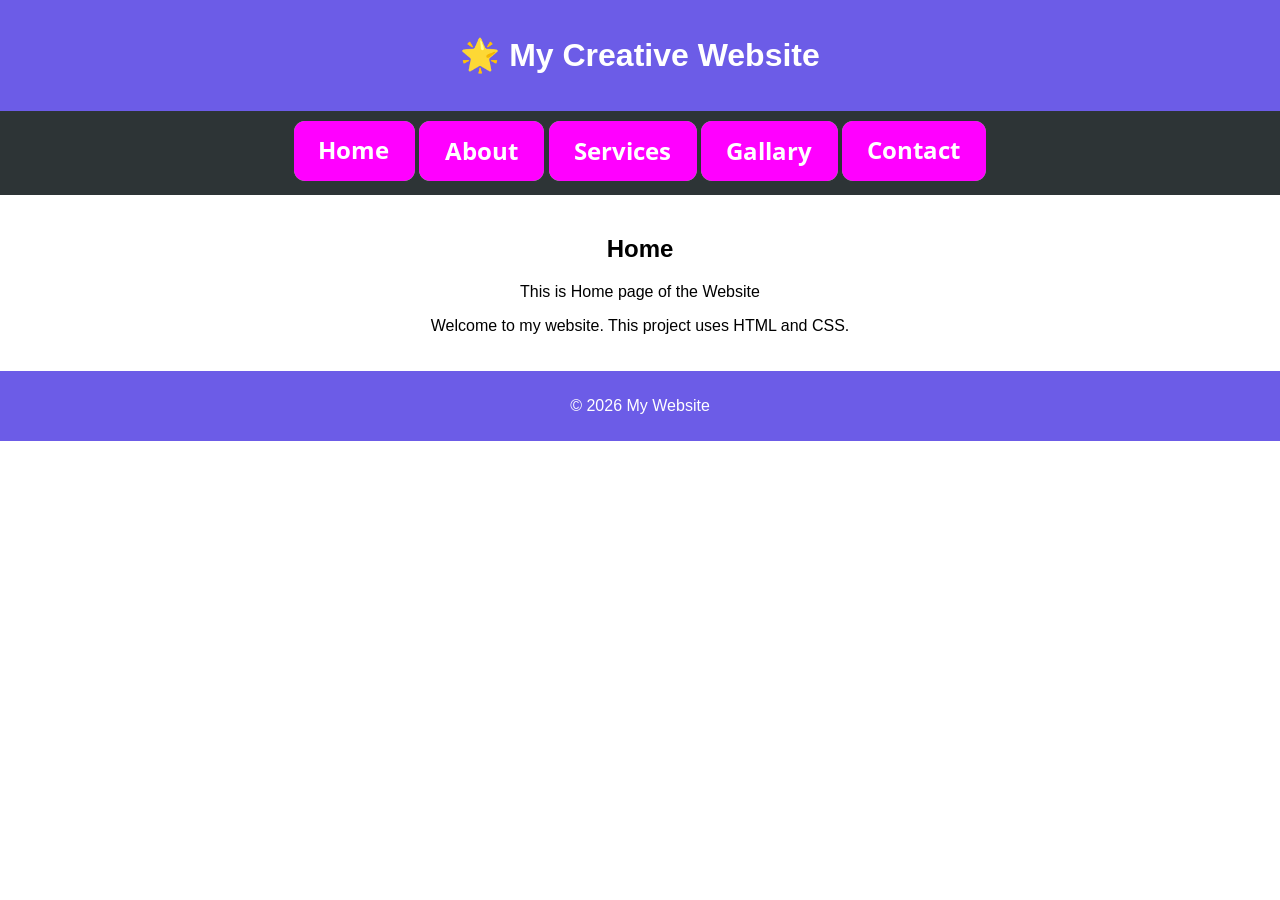
<file: index.html>
<!DOCTYPE html>
<html lang="en">
<head>
    <meta charset="UTF-8">
    <title>My Creative Website</title>
    <link rel="stylesheet" href="css/style.css">
</head>
<body>

<header>
    <h1>🌟 My Creative Website</h1>
</header>

<nav>
    <a href="index.html"><img src="images/home.png"></a>
    <a href="About.html"><img src="images/about.png"></a>
    <a href="Services.html"><img src="images/services.png"></a>
    <a href="Gallery.html"><img src="images/gallery.png"></a>
    <a href="Contact.html"><img src="images/contact.png"></a>
</nav>

<main class="content">
    <h2>Home</h2>
    <p>This is Home page of the Website</p>
    <p>Welcome to my website. This project uses HTML and CSS.</p>
    
</main>


<footer>
    <p>© 2026 My Website</p>
</footer>

</body>
</html>
</file>
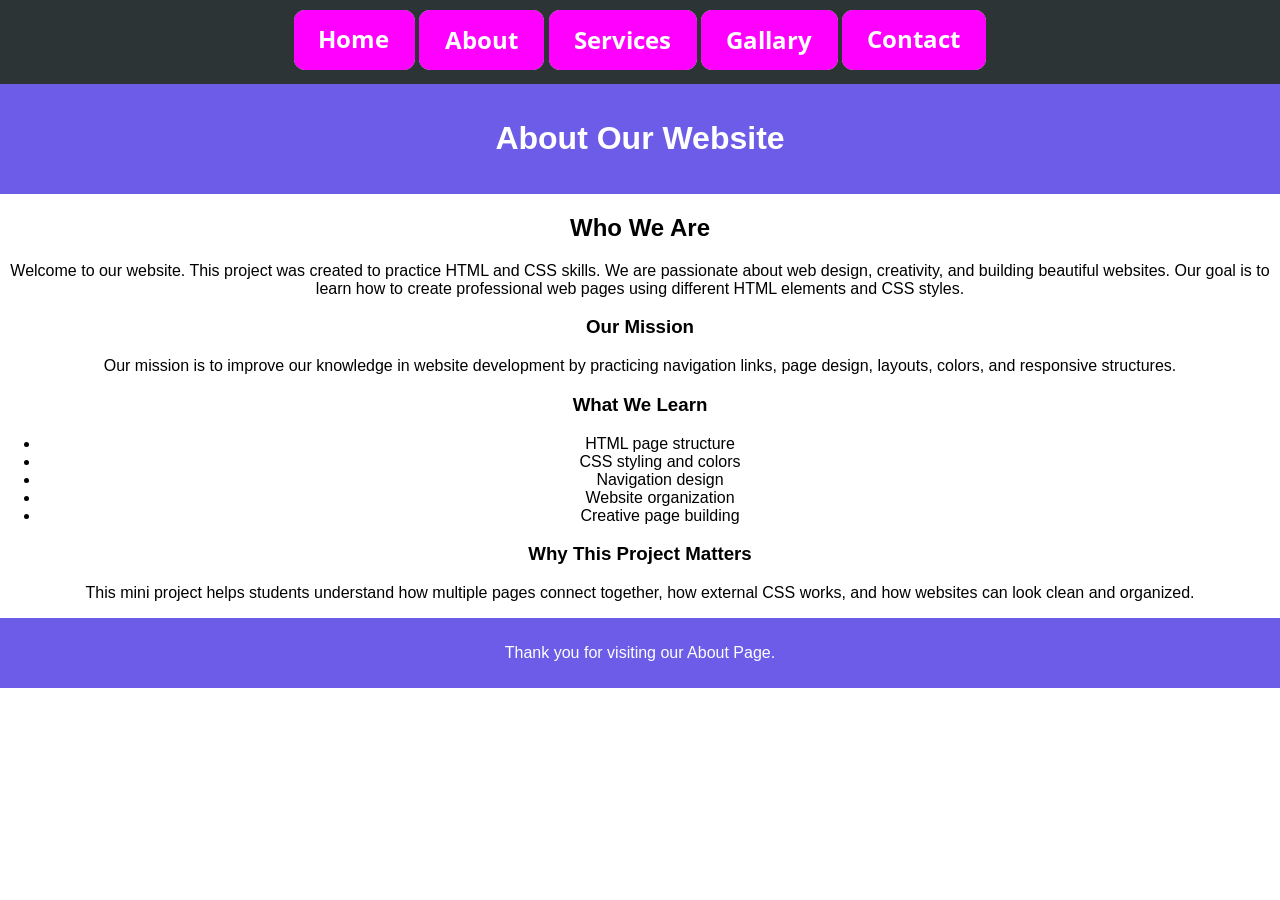
<file: About.html>
<!DOCTYPE html>
<html>
<head>
    <title>About Us</title>
    <link rel="stylesheet" href="css/style.css">
</head>
<body class="bg">

<nav>
     <a href="index.html"><img src="images/home.png"></a>
    <a href="About.html"><img src="images/about.png"></a>
    <a href="Services.html"><img src="images/services.png"></a>
    <a href="Gallery.html"><img src="images/gallery.png"></a>
    <a href="Contact.html"><img src="images/contact.png"></a>
</nav>

<header>
    <h1>About Our Website</h1>
</header>

<main>
    <h2>Who We Are</h2>
    <p>
        Welcome to our website. This project was created to practice HTML and CSS skills.
        We are passionate about web design, creativity, and building beautiful websites.
        Our goal is to learn how to create professional web pages using different HTML elements and CSS styles.
    </p>

    <h3>Our Mission</h3>
    <p>
        Our mission is to improve our knowledge in website development by practicing
        navigation links, page design, layouts, colors, and responsive structures.
    </p>

    <h3>What We Learn</h3>
    <ul>
        <li>HTML page structure</li>
        <li>CSS styling and colors</li>
        <li>Navigation design</li>
        <li>Website organization</li>
        <li>Creative page building</li>
    </ul>

    <h3>Why This Project Matters</h3>
    <p>
        This mini project helps students understand how multiple pages connect together,
        how external CSS works, and how websites can look clean and organized.
    </p>
</main>

<footer>
    <p>Thank you for visiting our About Page.</p>
</footer>

</body>
</html>
</file>
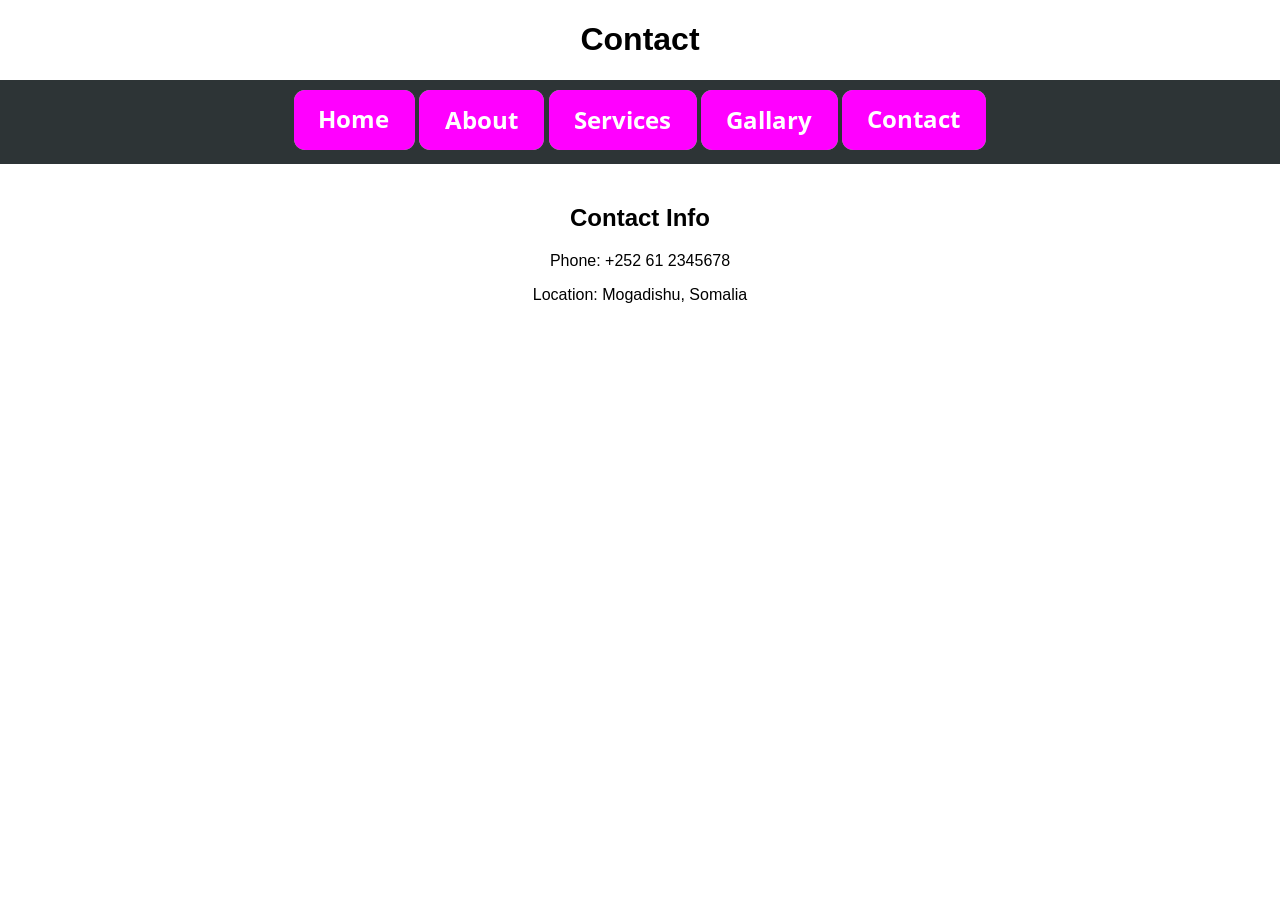
<file: Contact.html>
<!DOCTYPE html>
<html>
<head>
    <title>Contact</title>
    <link rel="stylesheet" href="css/style.css">
</head>
<body>

<h1>Contact</h1>

<nav>
    <a href="index.html"><img src="images/home.png"></a>
    <a href="About.html"><img src="images/about.png"></a>
    <a href="Services.html"><img src="images/services.png"></a>
    <a href="Gallery.html"><img src="images/gallery.png"></a>
    <a href="Contact.html"><img src="images/contact.png"></a>
</nav>

<div class="content">
    <h2>Contact Info</h2>

    <p>Phone: +252 61 2345678</p>
    <p>Location: Mogadishu, Somalia</p>

</div>

</body>
</html>
</file>
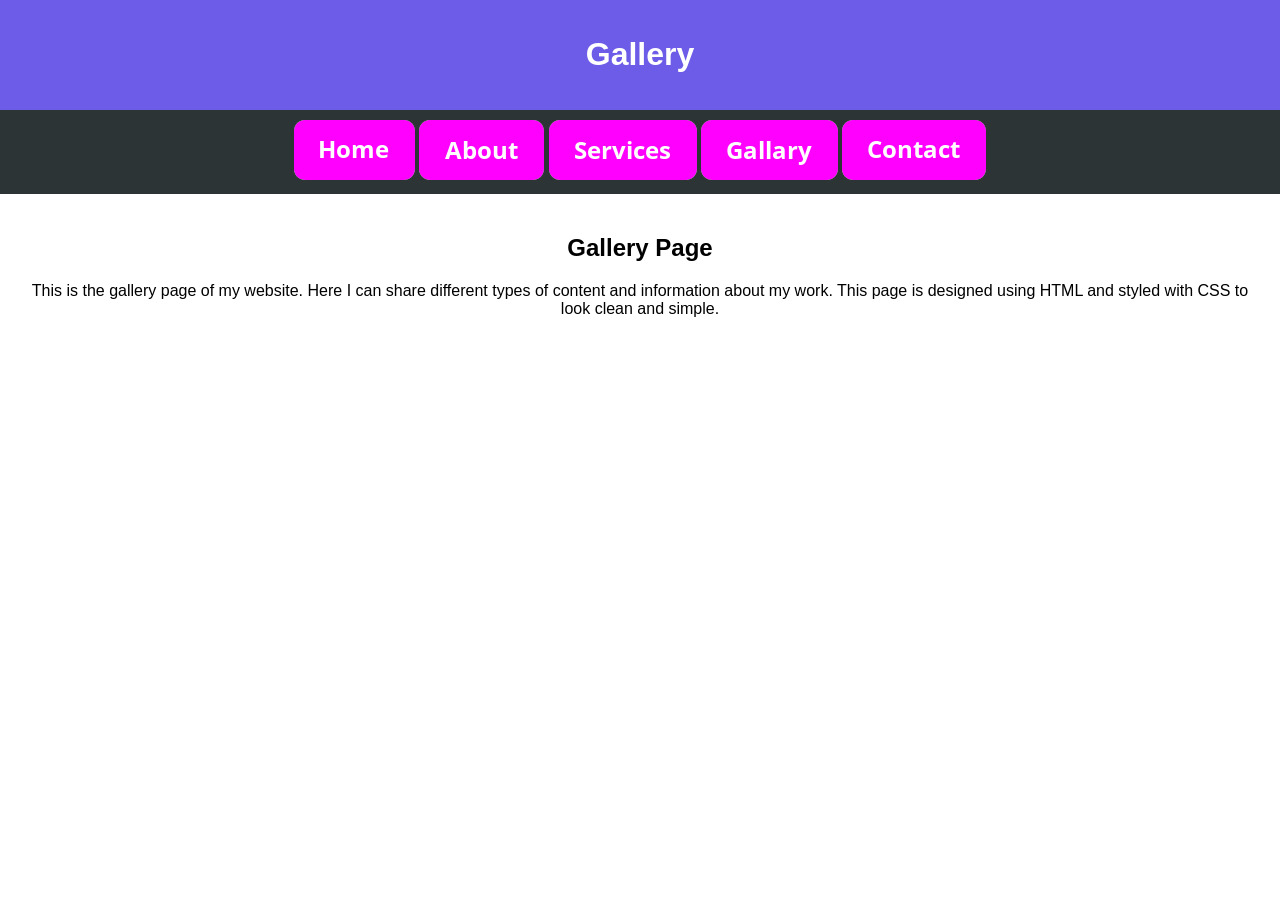
<file: Gallery.html>
<!DOCTYPE html>
<html lang="en">
<head>
    <meta charset="UTF-8">
    <title>Gallery</title>
    <link rel="stylesheet" href="css/style.css">
</head>
<body>

<header>
    <h1>Gallery</h1>
</header>

<nav>
    <a href="index.html"><img src="images/home.png"></a>
    <a href="About.html"><img src="images/about.png"></a>
    <a href="Services.html"><img src="images/services.png"></a>
    <a href="Gallery.html"><img src="images/gallery.png"></a>
    <a href="Contact.html"><img src="images/contact.png"></a>
</nav>

<main class="content">
    <h2>Gallery Page</h2>
    <p>
        This is the gallery page of my website. Here I can share different types of content and information about my work.
        This page is designed using HTML and styled with CSS to look clean and simple.
    </p>
</main>

</body>
</html>
</file>
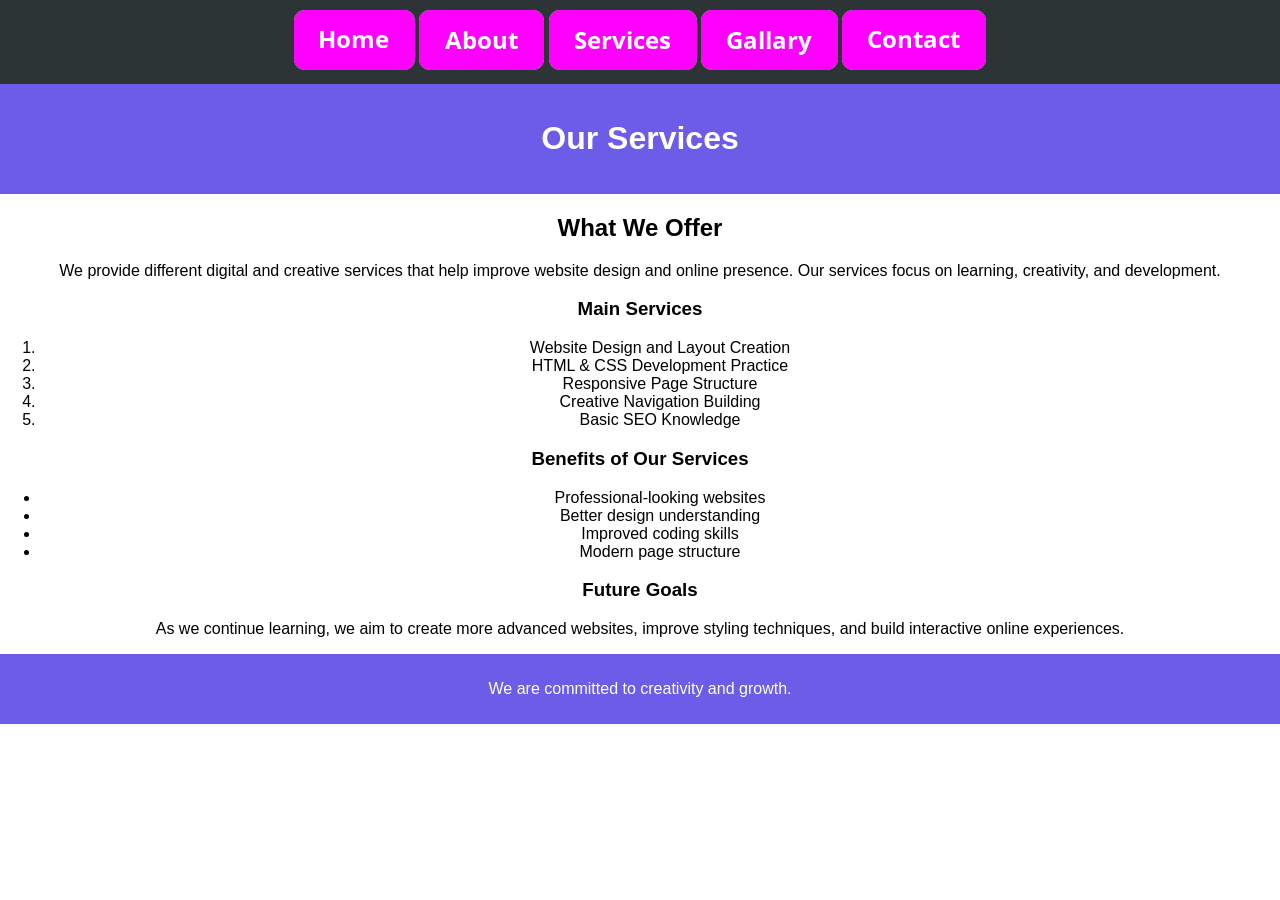
<file: Services.html>
<!DOCTYPE html>
<html>
<head>
    <title>Our Services</title>
    <link rel="stylesheet" href="css/style.css">
</head>
<body class="gradient">

<nav>
    <a href="index.html"><img src="images/home.png"></a>
    <a href="About.html"><img src="images/about.png"></a>
    <a href="Services.html"><img src="images/services.png"></a>
    <a href="Gallery.html"><img src="images/gallery.png"></a>
    <a href="Contact.html"><img src="images/contact.png"></a>
</nav>

<header>
    <h1>Our Services</h1>
</header>

<main>
    <h2>What We Offer</h2>
    <p>
        We provide different digital and creative services that help improve website design
        and online presence. Our services focus on learning, creativity, and development.
    </p>

    <h3>Main Services</h3>
    <ol>
        <li>Website Design and Layout Creation</li>
        <li>HTML & CSS Development Practice</li>
        <li>Responsive Page Structure</li>
        <li>Creative Navigation Building</li>
        <li>Basic SEO Knowledge</li>
    </ol>

    <h3>Benefits of Our Services</h3>
    <ul>
        <li>Professional-looking websites</li>
        <li>Better design understanding</li>
        <li>Improved coding skills</li>
        <li>Modern page structure</li>
    </ul>

    <h3>Future Goals</h3>
    <p>
        As we continue learning, we aim to create more advanced websites,
        improve styling techniques, and build interactive online experiences.
    </p>
</main>

<footer>
    <p>We are committed to creativity and growth.</p>
</footer>

</body>
</html>
</file>
<file: css/style.css>
body {
    margin: 0;
    font-family: Arial;
    text-align: center;
    background: white;
}

header {
    background: #6c5ce7;
    color: white;
    padding: 15px;
}

nav {
    background: #2d3436;
    padding: 10px;
}


.content {
    padding: 20px;
}

footer {
    background: #6c5ce7;
    color: white;
    padding: 10px;
}
</file>
